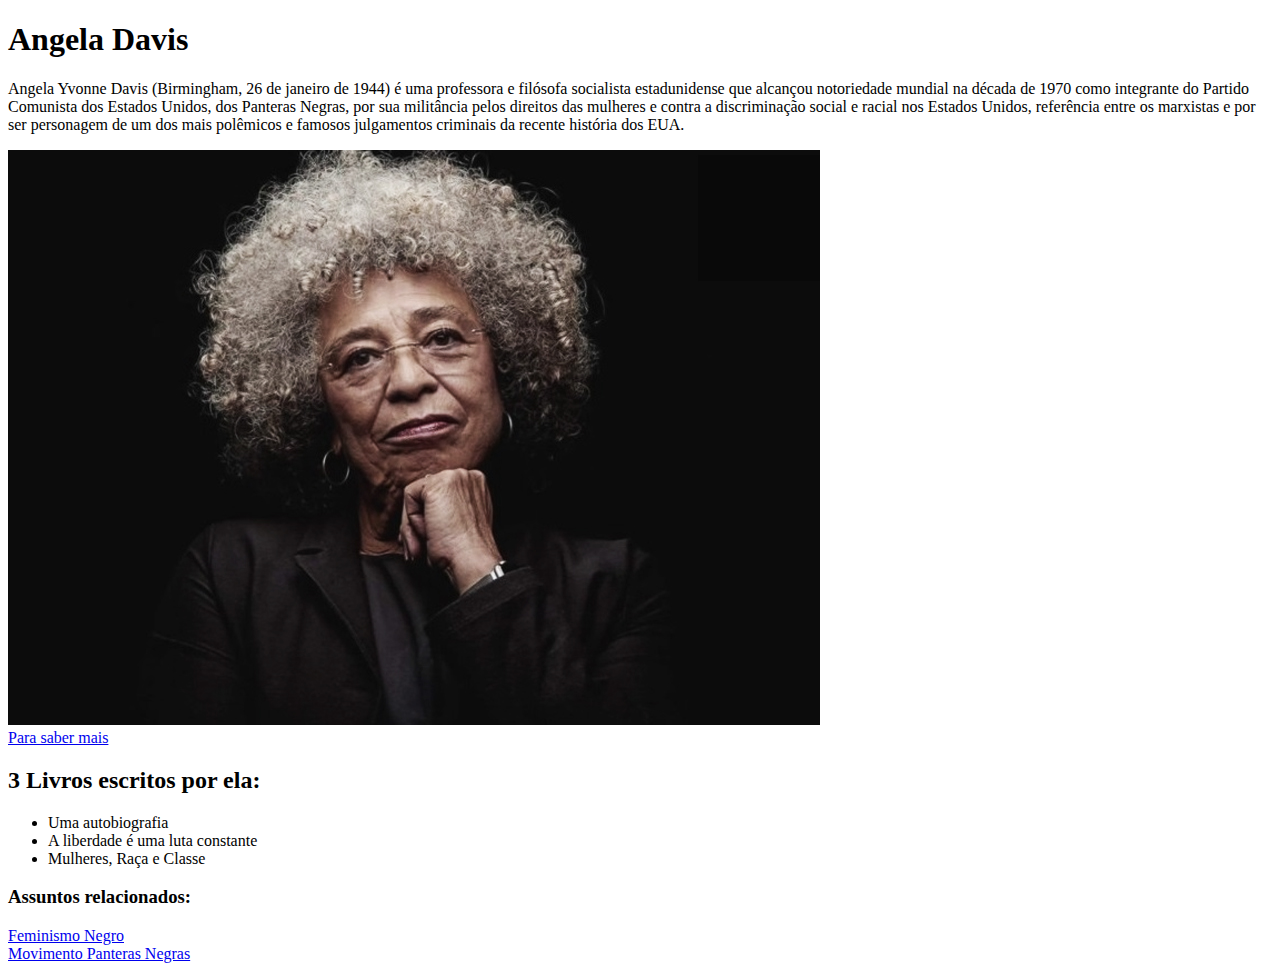
<file: index.html>
<!DOCTYPE html>
<html lang="pt-br">
<head>
    <meta charset="UTF-8">
    <meta http-equiv="X-UA-Compatible" content="IE=edge">
    <meta name="viewport" content="width=device-width, initial-scale=1.0">
    <title>Angela Davis</title>
</head>
<body>
    <header></header>
    <main>
        <section>
            <h1>Angela Davis</h1>
            <p>Angela Yvonne Davis (Birmingham, 26 de janeiro de 1944) é uma professora e filósofa socialista estadunidense que alcançou notoriedade mundial na década de 1970 como integrante do Partido Comunista dos Estados Unidos, dos Panteras Negras, por sua militância pelos direitos das mulheres e contra a discriminação social e racial nos Estados Unidos, referência entre os marxistas e por ser personagem de um dos mais polêmicos e famosos julgamentos criminais da recente história dos EUA. </p>
            <img src="./img/angela-davis.jpg" alt="Angela Davis com a mão no queixo">
            <br>
            <a href="https://pt.wikipedia.org/wiki/Angela_Davis" target="_blank">Para saber mais</a>
            <article>
                <h2>3 Livros escritos por ela:</h2>
                <ul>
                    <li>Uma autobiografia</li>
                    <li>A liberdade é uma luta constante</li>
                    <li>Mulheres, Raça e Classe</li>
                </ul>
            </article>
        </section>
    </main>
    <footer>
        <h3>Assuntos relacionados:</h3>
        <a href="https://pt.wikipedia.org/wiki/Feminismo_negro" target="_blank"> Feminismo Negro</a>
        <br>
        <a href="https://www.historiadomundo.com.br/idade-contemporanea/os-panteras-negras-e-o-movimento-racial-nos-eua.htm" target="_blank">Movimento Panteras Negras</a>
    </footer>
</body>
</html>
</file>
